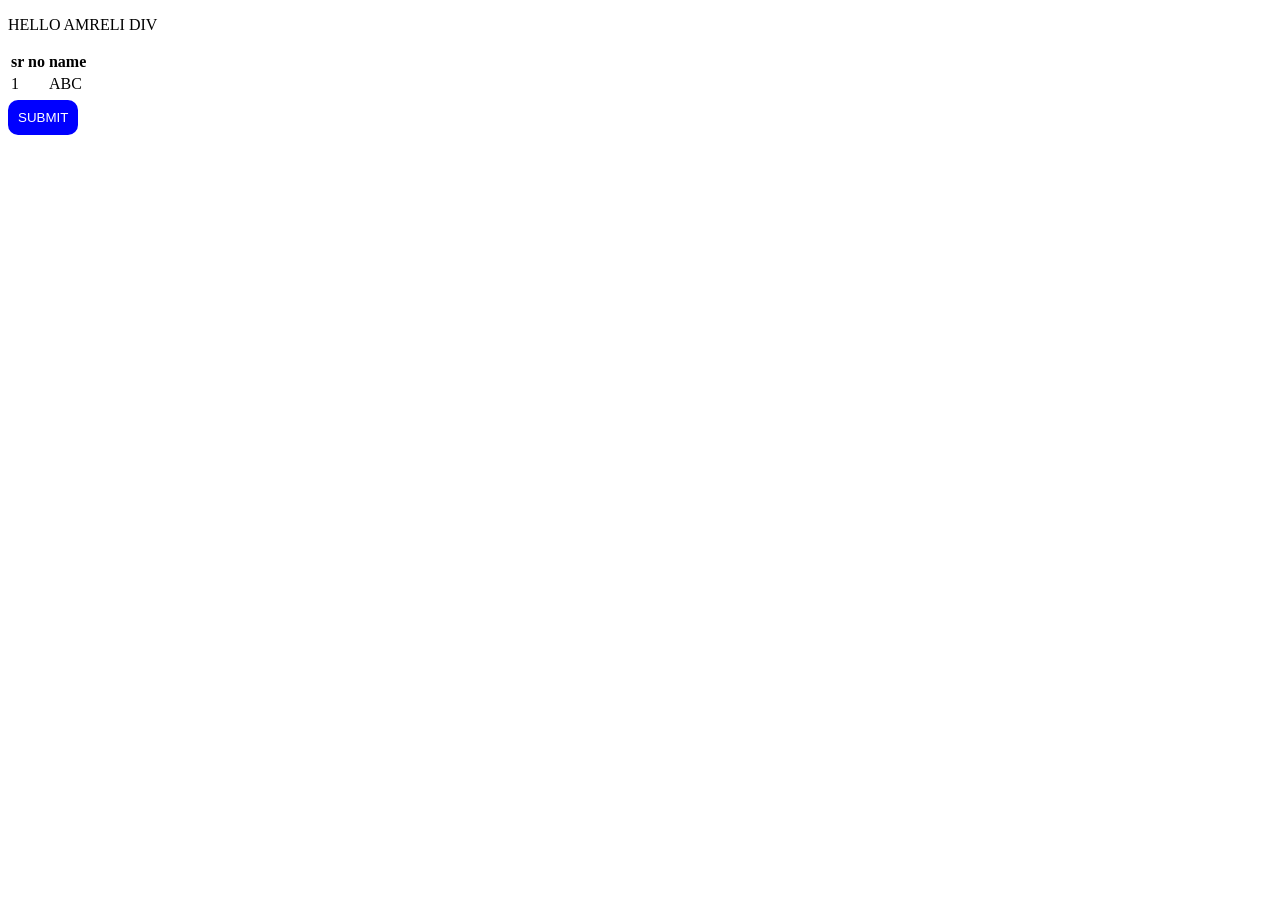
<file: test.html>
<!DOCTYPE html>
<html>
    <head>
        <link rel="stylesheet" href="test.css">
    </head>
    <body>
        <p class="my_para">HELLO AMRELI DIV</p>
        <div class="hello"></div>
        <table>
            <tr>
                <th>sr no</th>
                <th>name</th>
            </tr>
            <tr>
                <td>1</td>
                <td>ABC</td>
            </tr>
            <tr>
                <td></td>
            </tr>
        </table>
        <button class="btn1" onclick="changetext();">SUBMIT</button>
        <script src="test.js"></script>
    </body>
</html>
</file>
<file: test.css>
.btn1{
    border: none;
    background-color: blue;
    color: white;
    padding: 10px;
    border-radius: 10px;
    cursor: pointer;
    transition: background-color 0.5s;
}
.btn1:hover{
    background-color: red;
}
.btn1:active{
    background-color: black;
}
.btn2{
    border: none;
    background-color: yellow;
    color: white;
    padding: 10px;
    border-radius: 10px;
    cursor: pointer;
    transition: background-color 0.5s;
}
.btn2:hover{
    background-color: orange;
}
.btn2:active{
    background-color: black;
}
</file>
